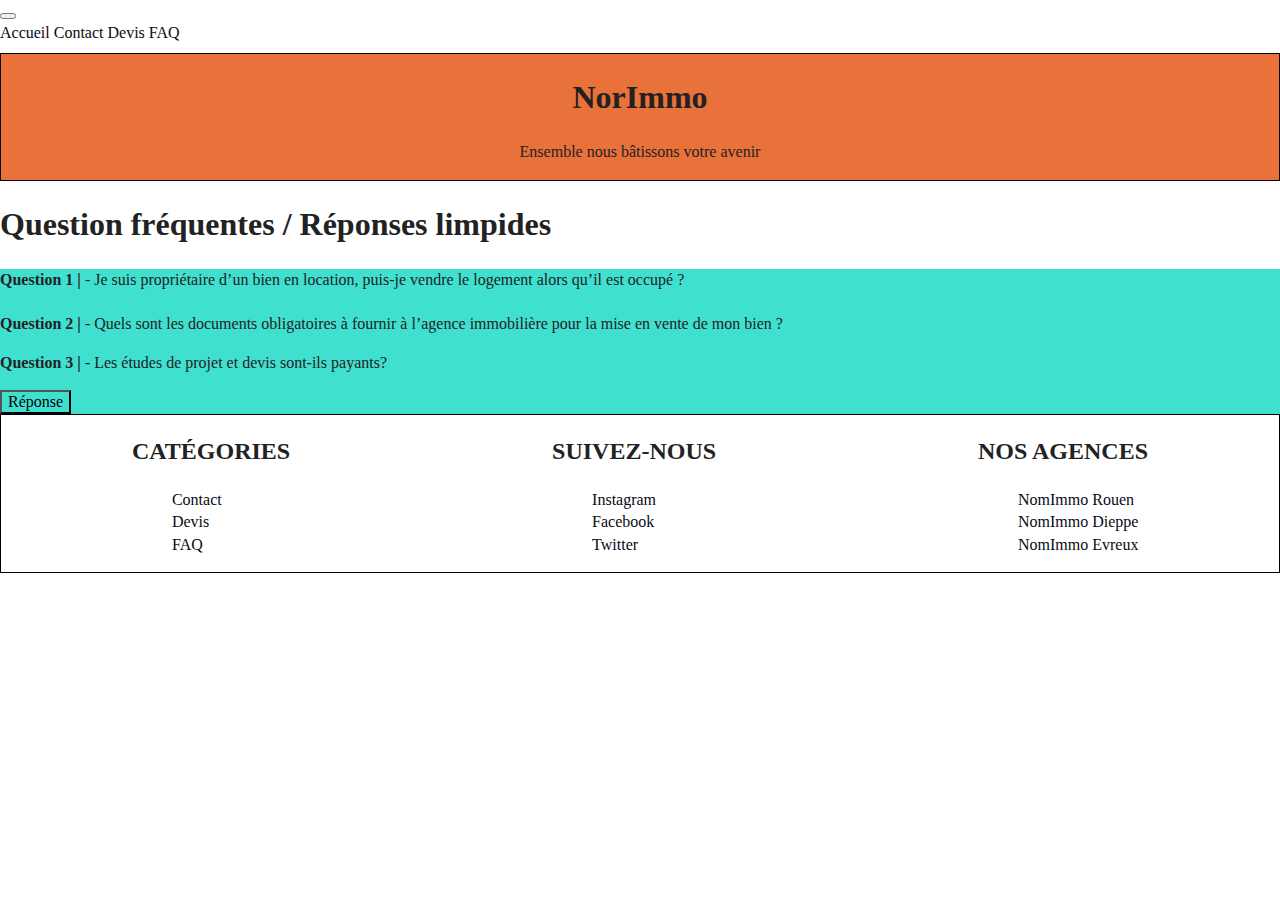
<file: questionnaire.html>
<!doctype html>
<html class="no-js" lang="fr">

<head>
  <meta charset="utf-8">
  <title>NorImmo</title>
  <meta name="description" content="">
  <meta name="viewport" content="width=device-width, initial-scale=1">

  <meta property="og:title" content="">
  <meta property="og:type" content="">
  <meta property="og:url" content="">
  <meta property="og:image" content="">
  <link rel="manifest" href="site.webmanifest">
  <link rel="apple-touch-icon" href="icon.png">
  <!-- Place favicon.ico in the root directory -->

  <link href="https://cdn.jsdelivr.net/npm/bootstrap@5.0.0-beta3/dist/css/bootstrap.min.css" rel="stylesheet" integrity="sha384-eOJMYsd53ii+scO/bJGFsiCZc+5NDVN2yr8+0RDqr0Ql0h+rP48ckxlpbzKgwra6" crossorigin="anonymous">
  <link rel="stylesheet" href="css/normalize.css">
  <link rel="stylesheet" href="css/main.css">
  <link rel="stylesheet" href="css/joel.css">

  <meta name="theme-color" content="#fafafa">
</head>


<!-------------------------------------------------------------------HEADER-------------------------------------------------------------------------->
<body>
  <nav class="navbar navbar-expand-lg navbar-light bg-primary">
    <div class="container-fluid">
      <button class="navbar-toggler" type="button" data-bs-toggle="collapse" data-bs-target="#navbarNavAltMarkup" aria-controls="navbarNavAltMarkup" aria-expanded="false" aria-label="Toggle navigation">
        <span class="navbar-toggler-icon"></span>
      </button>
      <div class="collapse navbar-collapse" id="navbarNavAltMarkup">
        <div class="navbar-nav">

          <a class="nav-link active" aria-current="page" href="#">Accueil</a>
          <a class="nav-link" href="index.html">Contact</a>
          <a class="nav-link" href="devis.html">Devis</a>
          <a class="nav-link" href="questionnaire.html">FAQ</a>
        </div>
      </div>
    </div>
  </nav>
  <header>
    <section>
      <h1>NorImmo</h1>
      <p>Ensemble nous bâtissons votre avenir</p>
    </section>
  </header>

  <section id="quest" class="col-6 w-100">
  <h1 class="text-center">Question fréquentes / Réponses limpides</h1>
    <div id="d1" class="col-6 offset-3 h-auto">
        <div><strong>Question 1 |</strong> - Je suis propriétaire d’un bien en location, puis-je vendre le logement alors qu’il est occupé ?</div>
        <p id="p1">Réponse 1 - Le Lorem Ipsum est simplement du faux texte employé dans la composition et la mise en page avant impression.</p>
        <div id="detect"><strong>Question 2 |</strong> - Quels sont les documents obligatoires à fournir à l’agence immobilière pour la mise en vente de mon bien ?</div>
        <p id="disp" class="text-center"></p> <!--Empty for received "Method 2"-->
        <p id="quest3"><strong>Question 3 |</strong> - Les études de projet et devis sont-ils payants?</p>
        <form>
          <input class="button" type="button" value="Réponse">
        </form>
        
    </div>  
  </section>

<footer class="bg-primary fixed-bottom">
  <section>
    <h2>catégories</h2>
    <ul>
      <li><a href="index.html">Contact</a></li>
      <li><a href="devis.html">Devis</a></li>
      <li><a href="questionnaire.html">FAQ</a></li>
    </ul>
  </section>
 
  <section>
    <h2>Suivez-nous</h2>
    <ul>
      <li><a href="index.html">Instagram</a></li>
      <li><a href="index.html">Facebook</a></li>
      <li><a href="index.html">Twitter</a></li>
    </ul>
  </section>
 
  <section>
    <h2>Nos agences</h2>
    <ul>
      <li><a href="index.html">NomImmo Rouen</a></li>
      <li><a href="index.html">NomImmo Dieppe</a></li>
      <li><a href="index.html">NomImmo Evreux</a></li>
    </ul>
  </section>
 
</footer>

  <script src="js/vendor/modernizr-3.11.2.min.js"></script>
  <script src="js/plugins.js"></script>
  <script src="js/joel.js"></script>

  <!-- Google Analytics: change UA-XXXXX-Y to be your site's ID. -->
  <script>
    window.ga = function () { ga.q.push(arguments) }; ga.q = []; ga.l = +new Date;
    ga('create', 'UA-XXXXX-Y', 'auto'); ga('set', 'anonymizeIp', true); ga('set', 'transport', 'beacon'); ga('send', 'pageview')
  </script>
  <script src="https://www.google-analytics.com/analytics.js" async></script>
</body>

</html>
</file>
<file: css/main.css>
/*! HTML5 Boilerplate v8.0.0 | MIT License | https://html5boilerplate.com/ */

/* main.css 2.1.0 | MIT License | https://github.com/h5bp/main.css#readme */
/*
 * What follows is the result of much research on cross-browser styling.
 * Credit left inline and big thanks to Nicolas Gallagher, Jonathan Neal,
 * Kroc Camen, and the H5BP dev community and team.
 */

/* ==========================================================================
   Base styles: opinionated defaults
   ========================================================================== */

html {
  color: #222;
  font-size: 1em;
  line-height: 1.4;
}

/*
 * Remove text-shadow in selection highlight:
 * https://twitter.com/miketaylr/status/12228805301
 *
 * Vendor-prefixed and regular ::selection selectors cannot be combined:
 * https://stackoverflow.com/a/16982510/7133471
 *
 * Customize the background color to match your design.
 */

::-moz-selection {
  background: #b3d4fc;
  text-shadow: none;
}

::selection {
  background: #b3d4fc;
  text-shadow: none;
}

/*
 * A better looking default horizontal rule
 */

hr {
  display: block;
  height: 1px;
  border: 0;
  border-top: 1px solid #ccc;
  margin: 1em 0;
  padding: 0;
}

/*
 * Remove the gap between audio, canvas, iframes,
 * images, videos and the bottom of their containers:
 * https://github.com/h5bp/html5-boilerplate/issues/440
 */

audio,
canvas,
iframe,
img,
svg,
video {
  vertical-align: middle;
}

/*
 * Remove default fieldset styles.
 */

fieldset {
  border: 0;
  margin: 0;
  padding: 0;
}

/*
 * Allow only vertical resizing of textareas.
 */

textarea {
  resize: vertical;
}

/* ==========================================================================
   Author's custom styles
   ========================================================================== */
  header{
    border: 1px solid black;
    background-color: rgb(233, 113, 58);
    text-align: center;
    margin-top: 0.5em;
  }
  footer{
    border: 1px solid black;
    display: flex;
    justify-content: space-around;
  }
  /* general rules */
 
  ul {
    list-style-type: none;
   }
 
   a {
    font-size: 1em;
    color: #080B16 ;
    text-decoration: none;
   }
 
   a:hover {
     color:red;
   }
 
   h2 {
     text-transform: uppercase;
   }














/* ==========================================================================
   Helper classes
   ========================================================================== */

/*
 * Hide visually and from screen readers
 */

.hidden,
[hidden] {
  display: none !important;
}

/*
 * Hide only visually, but have it available for screen readers:
 * https://snook.ca/archives/html_and_css/hiding-content-for-accessibility
 *
 * 1. For long content, line feeds are not interpreted as spaces and small width
 *    causes content to wrap 1 word per line:
 *    https://medium.com/@jessebeach/beware-smushed-off-screen-accessible-text-5952a4c2cbfe
 */

.sr-only {
  border: 0;
  clip: rect(0, 0, 0, 0);
  height: 1px;
  margin: -1px;
  overflow: hidden;
  padding: 0;
  position: absolute;
  white-space: nowrap;
  width: 1px;
  /* 1 */
}

/*
 * Extends the .sr-only class to allow the element
 * to be focusable when navigated to via the keyboard:
 * https://www.drupal.org/node/897638
 */

.sr-only.focusable:active,
.sr-only.focusable:focus {
  clip: auto;
  height: auto;
  margin: 0;
  overflow: visible;
  position: static;
  white-space: inherit;
  width: auto;
}

/*
 * Hide visually and from screen readers, but maintain layout
 */

.invisible {
  visibility: hidden;
}

/*
 * Clearfix: contain floats
 *
 * For modern browsers
 * 1. The space content is one way to avoid an Opera bug when the
 *    `contenteditable` attribute is included anywhere else in the document.
 *    Otherwise it causes space to appear at the top and bottom of elements
 *    that receive the `clearfix` class.
 * 2. The use of `table` rather than `block` is only necessary if using
 *    `:before` to contain the top-margins of child elements.
 */

.clearfix::before,
.clearfix::after {
  content: " ";
  display: table;
}

.clearfix::after {
  clear: both;
}

/* ==========================================================================
   EXAMPLE Media Queries for Responsive Design.
   These examples override the primary ('mobile first') styles.
   Modify as content requires.
   ========================================================================== */

@media only screen and (min-width: 35em) {
  /* Style adjustments for viewports that meet the condition */
}

@media print,
  (-webkit-min-device-pixel-ratio: 1.25),
  (min-resolution: 1.25dppx),
  (min-resolution: 120dpi) {
  /* Style adjustments for high resolution devices */
}

/* ==========================================================================
   Print styles.
   Inlined to avoid the additional HTTP request:
   https://www.phpied.com/delay-loading-your-print-css/
   ========================================================================== */

@media print {
  *,
  *::before,
  *::after {
    background: #fff !important;
    color: #000 !important;
    /* Black prints faster */
    box-shadow: none !important;
    text-shadow: none !important;
  }

  a,
  a:visited {
    text-decoration: underline;
  }

  a[href]::after {
    content: " (" attr(href) ")";
  }

  abbr[title]::after {
    content: " (" attr(title) ")";
  }

  /*
   * Don't show links that are fragment identifiers,
   * or use the `javascript:` pseudo protocol
   */
  a[href^="#"]::after,
  a[href^="javascript:"]::after {
    content: "";
  }

  pre {
    white-space: pre-wrap !important;
  }

  pre,
  blockquote {
    border: 1px solid #999;
    page-break-inside: avoid;
  }

  /*
   * Printing Tables:
   * https://web.archive.org/web/20180815150934/http://css-discuss.incutio.com/wiki/Printing_Tables
   */
  thead {
    display: table-header-group;
  }

  tr,
  img {
    page-break-inside: avoid;
  }

  p,
  h2,
  h3 {
    orphans: 3;
    widows: 3;
  }

  h2,
  h3 {
    page-break-after: avoid;
  }
}
</file>
<file: css/joel.css>
/* general rules */
 
ul {
  list-style-type: none;
 }

 a {
  font-size: 1em;
  color: #080B16 ;
  text-decoration: none;
 }

 a:hover {
   color:red;
 }
 h2 {
   text-transform: uppercase;
/* Joel CSS */

 }
#p1 , #p2{
    color: turquoise;
    margin: auto;
    text-align: center;
}
#d1 {
  background-color: turquoise;
}
.button{
  background-color: turquoise;
}
.button:hover {
   color: white;
}
</file>
